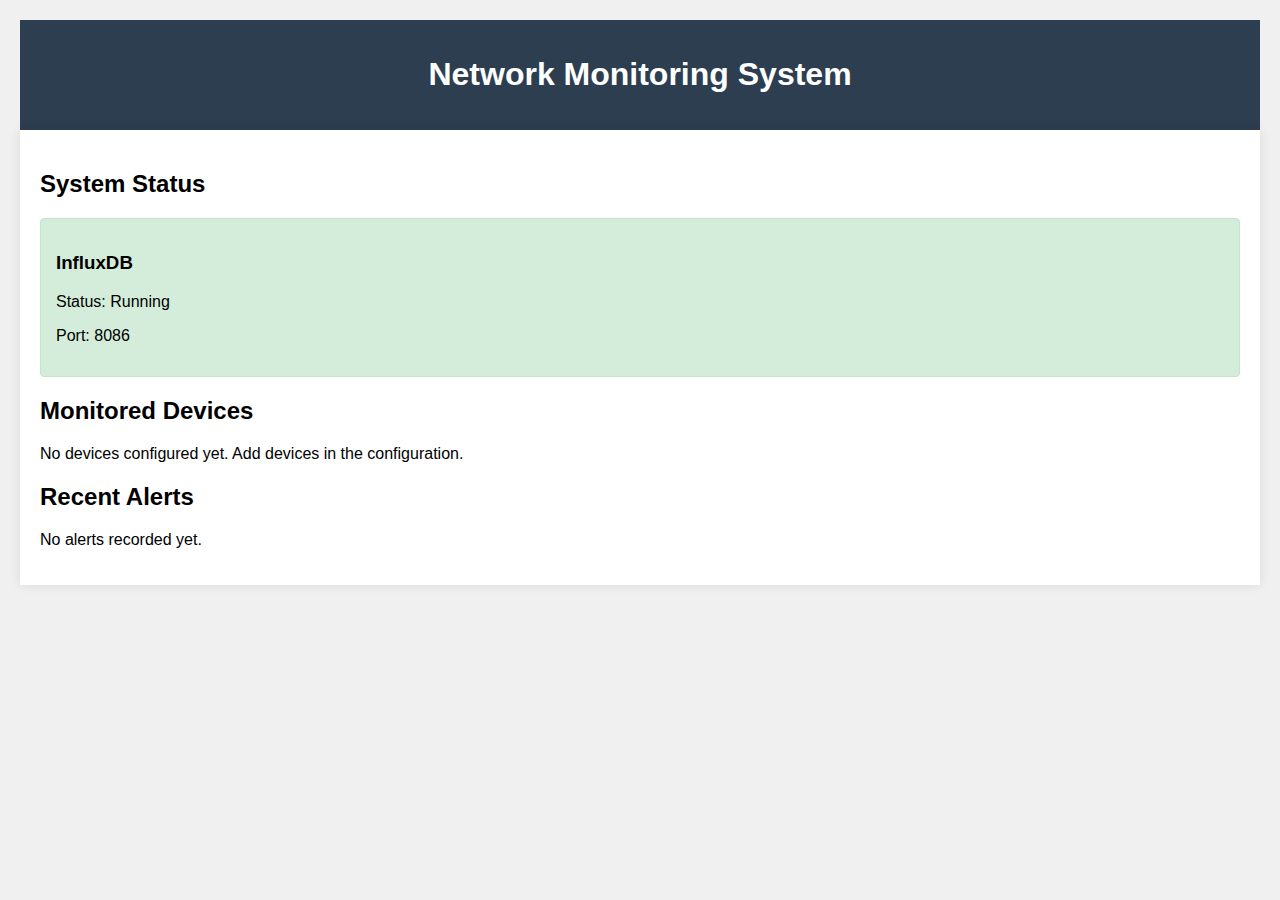
<file: dashboards/static/index.html>
<!DOCTYPE html>
<html lang="en">
<head>
    <meta charset="UTF-8">
    <meta name="viewport" content="width=device-width, initial-scale=1.0">
    <title>Network Monitoring System</title>
    <style>
        body { font-family: Arial, sans-serif; margin: 0; padding: 20px; background-color: #f0f0f0; }
        header { background-color: #2c3e50; color: white; padding: 15px; text-align: center; }
        .container { max-width: 1200px; margin: 0 auto; background-color: white; padding: 20px; box-shadow: 0 0 10px rgba(0,0,0,0.1); }
        .status-card { margin-bottom: 20px; padding: 15px; border: 1px solid #ddd; border-radius: 4px; }
        .status-ok { background-color: #d4edda; border-color: #c3e6cb; }
        .status-warning { background-color: #fff3cd; border-color: #ffeeba; }
        .status-error { background-color: #f8d7da; border-color: #f5c6cb; }
    </style>
</head>
<body>
    <header>
        <h1>Network Monitoring System</h1>
    </header>
    <div class="container">
        <h2>System Status</h2>
        <div class="status-card status-ok">
            <h3>InfluxDB</h3>
            <p>Status: Running</p>
            <p>Port: 8086</p>
        </div>
        
        <h2>Monitored Devices</h2>
        <p>No devices configured yet. Add devices in the configuration.</p>
        
        <h2>Recent Alerts</h2>
        <p>No alerts recorded yet.</p>
    </div>
    <script>
        // This would be replaced with actual API calls in a real implementation
        document.addEventListener('DOMContentLoaded', function() {
            console.log('Dashboard loaded');
        });
    </script>
</body>
</html>
</file>
